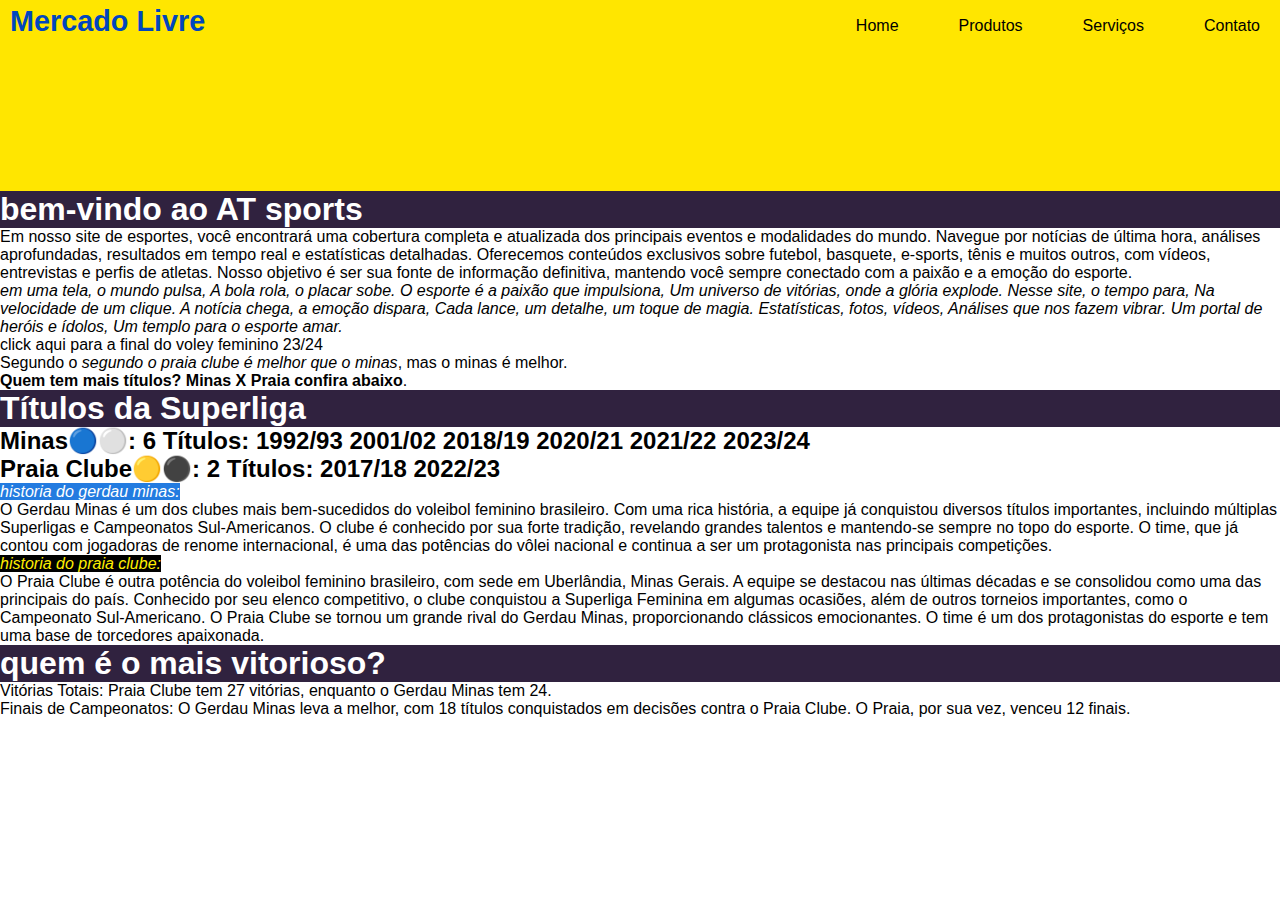
<file: index.html>
<!DOCTYPE html>
<html lang="pt-br">

<head>
    <meta charset="UTF-8">
    <title>AT sports</title>
    <link rel="stylesheet" href="style.css">
</head>

<body>
    <!-- Menu Html -->
    <nav>
        <div class="logo">Mercado Livre</div>
        <ul class="menu">
            <li><a href="#">Home</a></li>
            <li><a href="#">Produtos</a></li>
            <li><a href="#">Serviços</a></li>
            <li><a href="#">Contato</a></li>
        </ul>
    </nav>
    <h1 class="bemvindo">bem-vindo ao AT sports</h1>

    <p>Em nosso site de esportes, você encontrará uma cobertura completa e atualizada dos principais eventos e modalidades do mundo. Navegue por notícias de última hora, análises aprofundadas, resultados em tempo real e estatísticas detalhadas. Oferecemos conteúdos exclusivos sobre futebol, basquete, e-sports, tênis e muitos outros, com vídeos, entrevistas e perfis de atletas. Nosso objetivo é ser sua fonte de informação definitiva, mantendo você sempre conectado com a paixão e a emoção do esporte.</p>
    
    <p><em> em uma tela, o mundo pulsa,
        A bola rola, o placar sobe.
        O esporte é a paixão que impulsiona,
        Um universo de vitórias, onde a glória explode.
        
        Nesse site, o tempo para,
        Na velocidade de um clique.
        A notícia chega, a emoção dispara,
        Cada lance, um detalhe, um toque de magia.
        
        Estatísticas, fotos, vídeos,
        Análises que nos fazem vibrar.
        Um portal de heróis e ídolos,
        Um templo para o esporte amar.
        
        
        
        
        
        
        
        </em></p>
    
    <a href="https://www.youtube.com/watch?v=N-ez9myflJg">click aqui para a final do voley feminino 23/24
    </a>
    
    <p>Segundo o <cite>segundo o praia clube é melhor que o minas</cite>, mas o minas é melhor.</p>
    
    <p><b>Quem tem mais títulos? Minas X Praia confira abaixo</b>.</p>
    
    <h1 class="titulo">Títulos da Superliga</h1>
    <h2>Minas🔵⚪: 6 Títulos: 
        1992/93

        2001/02
        
        2018/19
        
        2020/21
        
        2021/22
        
        2023/24</h2>
    <h2>Praia Clube🟡⚫: 2 Títulos:
        2017/18

        2022/23
        
        </h2>
    
    <p> <em class="destak">historia do gerdau minas:</em>  <br>O Gerdau Minas é um dos clubes mais bem-sucedidos do voleibol feminino brasileiro. Com uma rica história, a equipe já conquistou diversos títulos importantes, incluindo múltiplas Superligas e Campeonatos Sul-Americanos. O clube é conhecido por sua forte tradição, revelando grandes talentos e mantendo-se sempre no topo do esporte. O time, que já contou com jogadoras de renome internacional, é uma das potências do vôlei nacional e continua a ser um protagonista nas principais competições.</p>
    <p><em class="oi">historia do praia clube:</em><br>O Praia Clube é outra potência do voleibol feminino brasileiro, com sede em Uberlândia, Minas Gerais. A equipe se destacou nas últimas décadas e se consolidou como uma das principais do país. Conhecido por seu elenco competitivo, o clube conquistou a Superliga Feminina em algumas ocasiões, além de outros torneios importantes, como o Campeonato Sul-Americano. O Praia Clube se tornou um grande rival do Gerdau Minas, proporcionando clássicos emocionantes. O time é um dos protagonistas do esporte e tem uma base de torcedores apaixonada.</p>
     <h1 class="mais">quem é o mais vitorioso?</h1>

    <p>Vitórias Totais: Praia Clube tem 27 vitórias, enquanto o Gerdau Minas tem 24.</p>
    
    <p>Finais de Campeonatos: O Gerdau Minas leva a melhor, com 18 títulos conquistados em decisões contra o Praia Clube. O Praia, por sua vez, venceu 12 finais.</p>
</body> 

</html>
</file>
<file: style.css>
.bemvindo, .titulo, .mais{background-color: rgb(48, 34, 63);
color: rgb(255, 255, 255);


}

.destak{background-color: rgb(35, 123, 224);

    color: rgb(255, 255, 255);
}
.oi{background-color: black;
    color: rgb(255, 238, 0);}

/* Importando do Google Fonts */
@import url('https://fonts.googleapis.com/css2?family=Poppins:wght@400;700&display=swap');

* {
  margin: 0;
  padding: 0;
  box-sizing: border-box;
}
.menu{
    display: flex;
    justify-content: center ;
    flex-direction: row;
    list-style: none;   /* remove os dots */
    color:black;
    .background-color: blue;
    margin-bottom: 20px;
    padding-bottom: 10%;
}
nav{
    display: flex; /* Permite organizar os elementos HTML*/
    justify-content: space-between;
    background-color:#FFE600;
    padding: 5px 10px;
}
.logo{
    font-size: 1.8rem;
    color: #0046BE;
    font-weight: bold;
    
}
li{
    padding: 12px 10px 5px 50px; /* dá um respiro dentro dos links */
}
a{ 
    text-decoration: none; /* remove o sublinhado */
    color: black;
}
body{
    font-family: 'Poppins', sans-serif;
}
</file>
